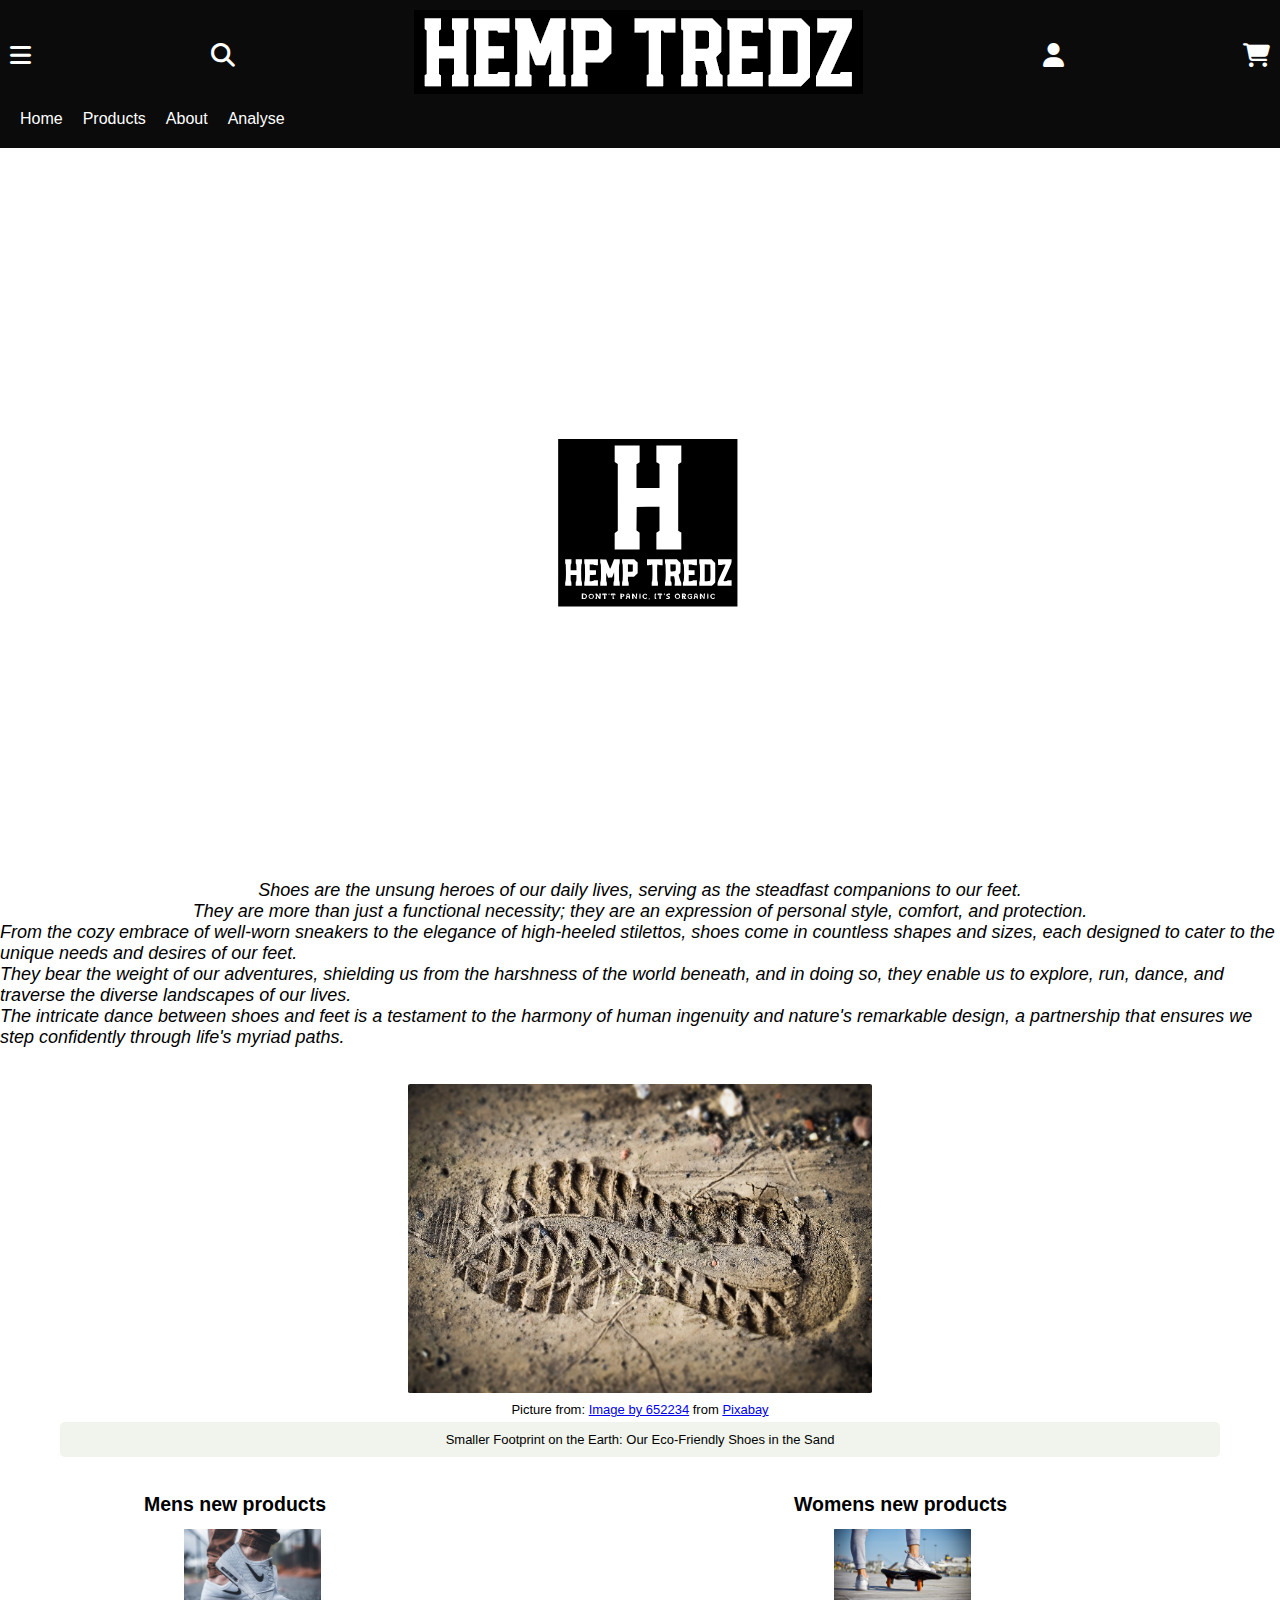
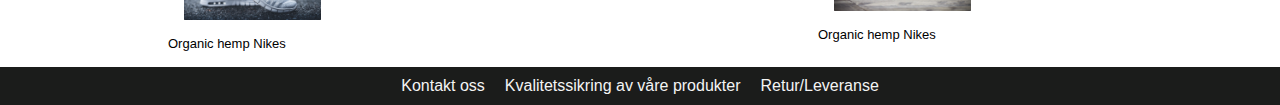
<file: index.html>
<!DOCTYPE html>
<html lang="en">
<head>
    <meta charset="UTF-8">
    <meta name="viewport" content="width=device-width, initial-scale=1.0">
    <link rel="stylesheet" href="css/style.css">
    <link rel="stylesheet" href="css/font/css/fontawesome.css">
    <link rel="stylesheet" href="css/font/css/brands.css">
    <link rel="stylesheet" href="css/font/css/solid.css">
    <title>Start</title>
</head>
<body>
    <header>
        <div class="header-content">
            <i class="fas fa-bars"></i>
            <i class="fas fa-search"></i>
            <a href="index.html"><img src="img/Hemp-tredz-logo.png" alt="Logo for Hemp Tredz"></a>
            <i class="fas fa-user"></i>
            <i class="fas fa-shopping-cart"></i>
        </div>
        <nav>
            <ul class="navbar">
                <li><a href="index.html">Home</a></li>
                <li><a href="produkt.html">Products</a></li>
                <li><a href="https://www.youtube.com/watch?v=dQw4w9WgXcQ">About</a></li>
                <li><a href="analyse.html">Analyse</a></li>
            </ul>
        </nav>
    </header>

    <!-- <iframe width="560" height="315" src="https://www.youtube.com/embed/lky2P_aw6nc?autoplay=1" frameborder="0" allowfullscreen></iframe> -->

    <section class="intro">
        <figure class="logo">
            <img src="img/hemp-tredz.svg" alt="hemp pic">
        </figure>
    </section>
    <article class="shoe-text">
        <p>Shoes are the unsung heroes of our daily lives, serving as the steadfast companions to our feet.</p>
        <p>They are more than just a functional necessity; they are an expression of personal style, comfort, and protection.</p>
        <p>From the cozy embrace of well-worn sneakers to the elegance of high-heeled stilettos, shoes come in countless shapes and sizes, each designed to cater to the unique needs and desires of our feet.</p>
        <p>They bear the weight of our adventures, shielding us from the harshness of the world beneath, and in doing so, they enable us to explore, run, dance, and traverse the diverse landscapes of our lives.</p>
        <p>The intricate dance between shoes and feet is a testament to the harmony of human ingenuity and nature's remarkable design, a partnership that ensures we step confidently through life's myriad paths.</p>
    </article>
    <section class="intro">
        <figure>
            <img src="img/footprint-3482282_1280.jpg" alt="hemp pic">
            <p>Picture from: <a href="https://pixabay.com/users/652234-652234/?utm_source=link-attribution&utm_medium=referral&utm_campaign=image&utm_content=3482282">Image by 652234</a> from <a href="https://pixabay.com/">Pixabay</a></p>
            <figcaption>Smaller Footprint on the Earth: Our Eco-Friendly Shoes in the Sand</figcaption>
        </figure>
    </section>
    <main>
        <section class="product-section">
            <article>
                <h2>Mens new products</h2>
                <figure>
                    <img src="img/feet-1840619_1280.jpg" alt="mens nike shoe">
                </figure>
                <p>Organic hemp Nikes</p>
            </article>
            <article>
                <h2>Womens new products</h2>
                <figure>
                    <img src="img/skateboard-5221914_1280.jpg" alt="Womens nike shoe">
                </figure>
                <p>Organic hemp Nikes</p>
            </article>
        </section>
    </main>
    <footer>
        <ul class="footer-links">
            <li>Kontakt oss</li>
            <li>Kvalitetssikring av våre produkter</li>
            <li>Retur/Leveranse</li>
        </ul>
    </footer>
</body>
</html>
</file>
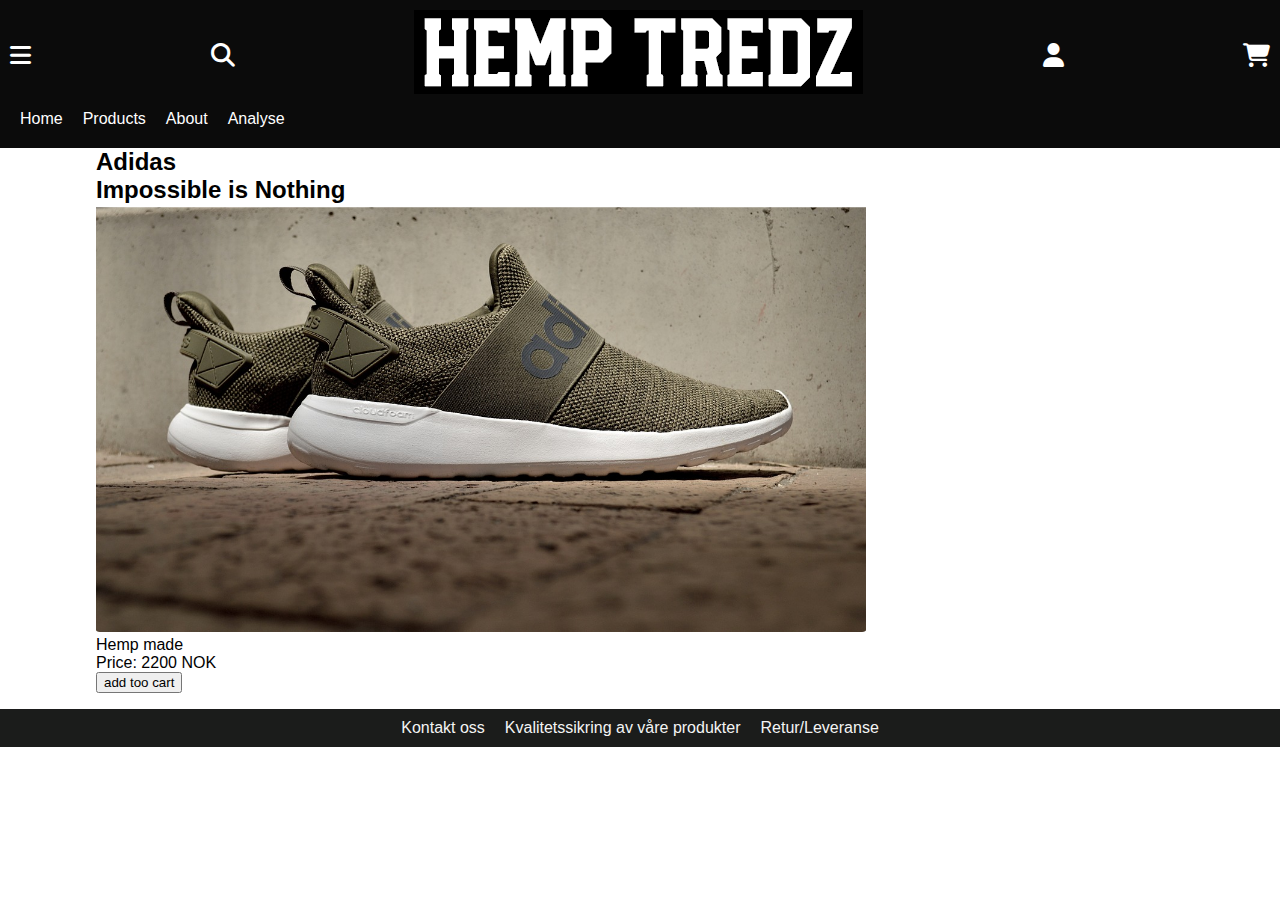
<file: adidas.html>
<!DOCTYPE html>
<html lang="en">
<head>
    <meta charset="UTF-8">
    <meta name="viewport" content="width=device-width, initial-scale=1.0">
    <link rel="stylesheet" href="css/style.css" type="text/css">
    <link href="css/font/css/fontawesome.css" rel="stylesheet">
    <link href="css/font/css/brands.css" rel="stylesheet">
    <link href="css/font/css/solid.css" rel="stylesheet">
    <title>adidas</title>
</head>
<body>
    <header>
        <div class="header-content">
            <i class="fas fa-bars"></i>
            <i class="fas fa-search"></i>
            <a href="index.html"> <img src="img/Hemp-tredz-logo.png" alt="Logo for Hemp Tredz"></a>
            <i class="fas fa-user"></i>
            <i class="fas fa-shopping-cart"></i>
        </div>
        <nav>
            <ul class="navbar">
                <li><a href="index.html">Home</a></li>
                <li><a href="produkt.html">Products</a></li>
                <li><a href="https://www.youtube.com/watch?v=dQw4w9WgXcQ">About</a></li>
                <li><a href="analyse.html">Analyse</a></li>
            </ul>
        </nav>
    </header>
    <main itemscope itemtype="https://schema.org/Product">
        <div class="indexing-prods">
            <article>
                <h2 itemprop="name">Adidas</h2>
                <h2>Impossible is Nothing</h2>
                <img src="img/meny/shoes-3850175_1280.jpg" alt="Adidas-shoe" itemprop="image">
                <p>Hemp made</p>
                <div itemprop="offers" itemscope itemtype="https://schema.org/Offer">
                    <meta itemprop="priceCurrency" content="NOK">
                    <span itemprop="Price">Price: 2200 NOK</span>
                </div>
                
                <button>add too cart</button>
            </article>

        </div>
    </main>

    <footer>
        <ul class="footer-links">
            <li>Kontakt oss</li>
            <li>Kvalitetssikring av våre produkter</li>
            <li>Retur/Leveranse</li>
        </ul>
    </footer>
</body>
</html>
</file>
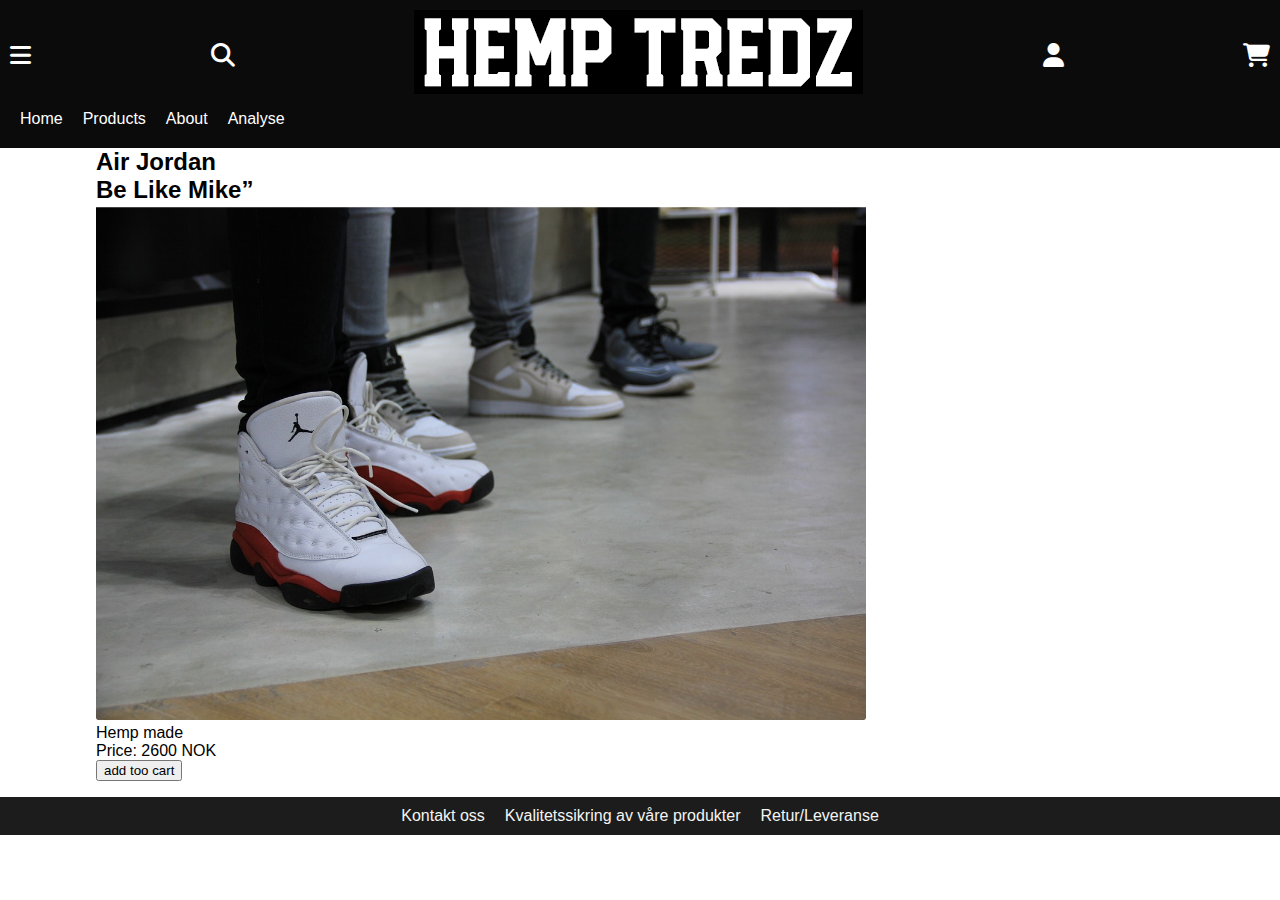
<file: air-jordan.html>
<!DOCTYPE html>
<html lang="en">
<head>
    <meta charset="UTF-8">
    <meta name="viewport" content="width=device-width, initial-scale=1.0">
    <link rel="stylesheet" href="css/style.css" type="text/css">
    <link href="css/font/css/fontawesome.css" rel="stylesheet">
    <link href="css/font/css/brands.css" rel="stylesheet">
    <link href="css/font/css/solid.css" rel="stylesheet">
    <title>air-jordan</title>
</head>
<body>
    <header>
        <div class="header-content">
            <i class="fas fa-bars"></i>
            <i class="fas fa-search"></i>
            <a href="index.html"> <img src="img/Hemp-tredz-logo.png" alt="Logo for Hemp Tredz"></a>
            <i class="fas fa-user"></i>
            <i class="fas fa-shopping-cart"></i>
        </div>
        <nav>
            <ul class="navbar">
                <li><a href="index.html">Home</a></li>
                <li><a href="produkt.html">Products</a></li>
                <li><a href="https://www.youtube.com/watch?v=dQw4w9WgXcQ">About</a></li>
                <li><a href="analyse.html">Analyse</a></li>
            </ul>
        </nav>
    </header>
    <main itemscope itemtype="https://schema.org/Product">
        <div class="indexing-prods">
            <article>
                <h2 itemprop="name">Air Jordan</h2>
                <h2>Be Like Mike”</h2>
                <img src="img/meny/basketball-3505340_1280.jpg" alt="Air-Jordan-shoe" itemprop="image">
                <p>Hemp made</p>
                <div itemprop="offers" itemscope itemtype="https://schema.org/Offer">
                    <meta itemprop="priceCurrency" content="NOK">
                    <span itemprop="Price">Price: 2600 NOK</span>
                </div>
                <button>add too cart</button>
            </article>

        </div>
    </main>

    <footer>
        <ul class="footer-links">
            <li>Kontakt oss</li>
            <li>Kvalitetssikring av våre produkter</li>
            <li>Retur/Leveranse</li>
        </ul>
    </footer>
</body>
</html>
</file>
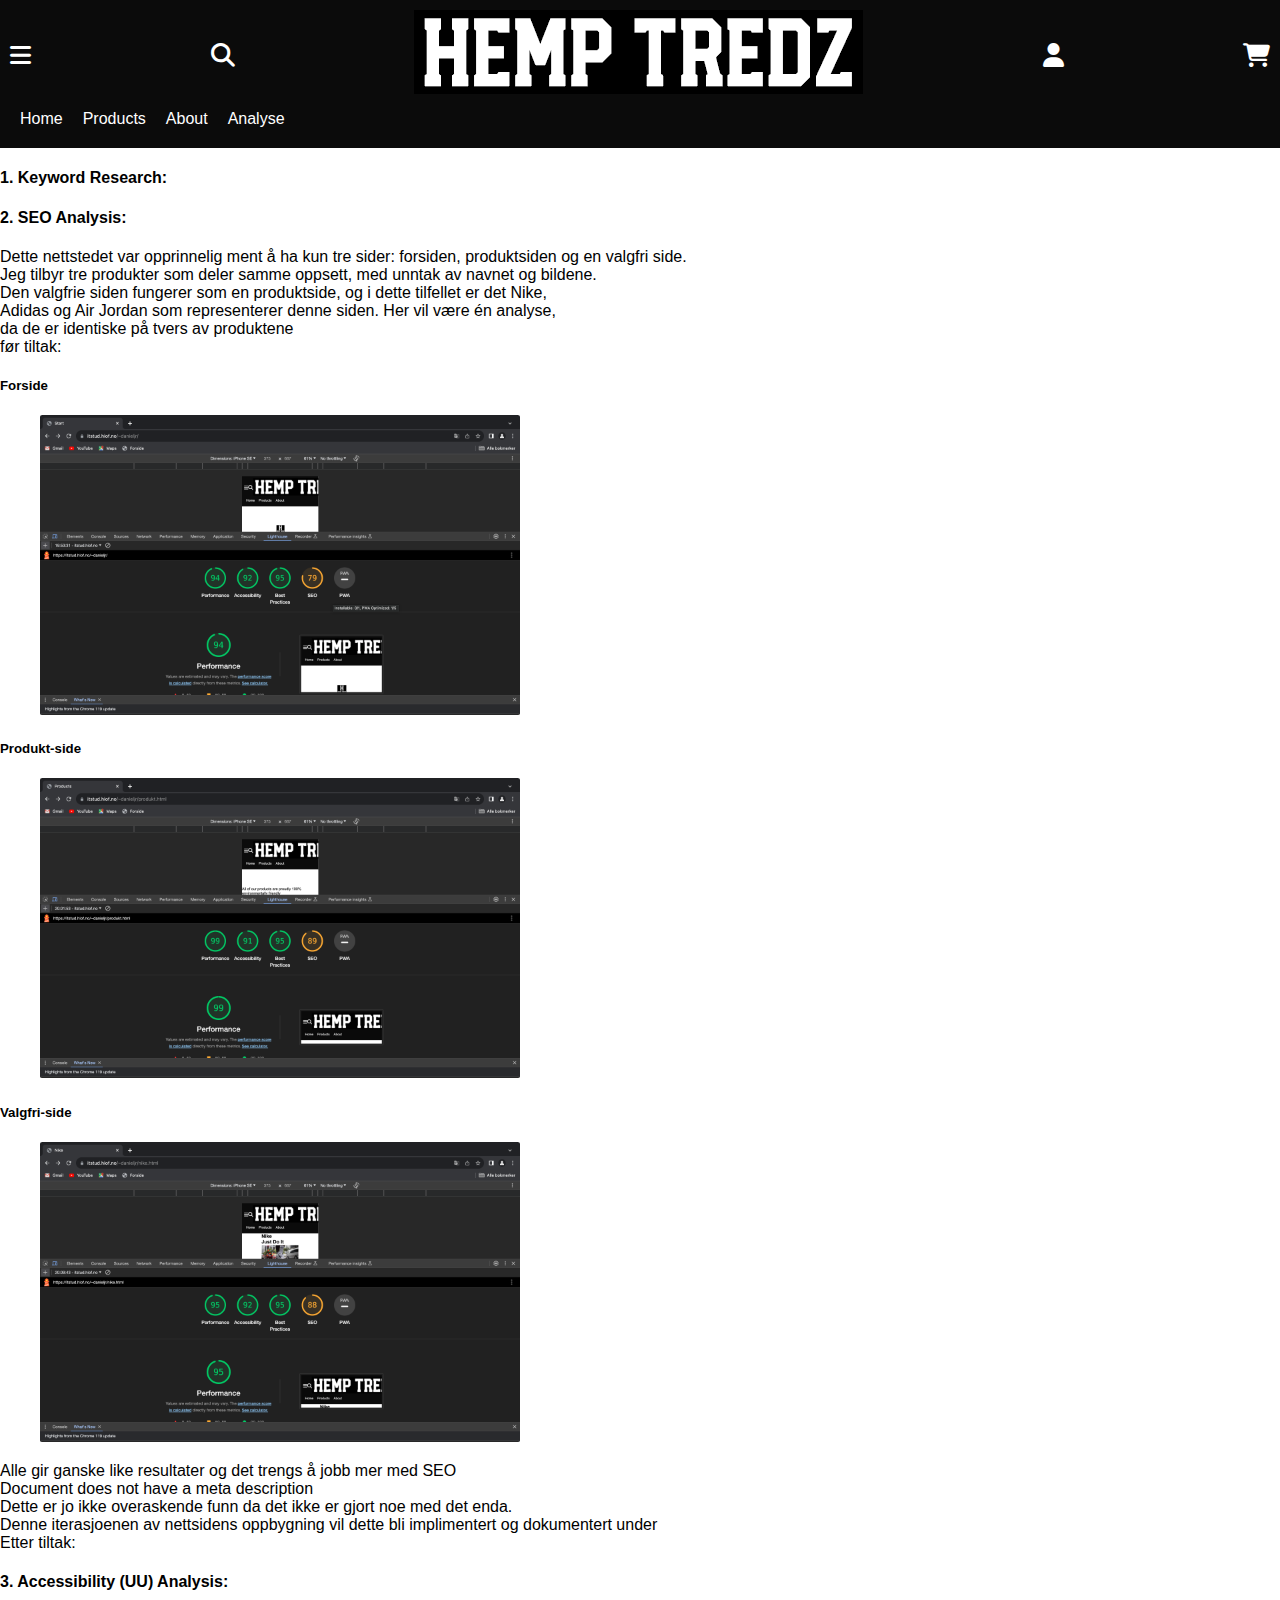
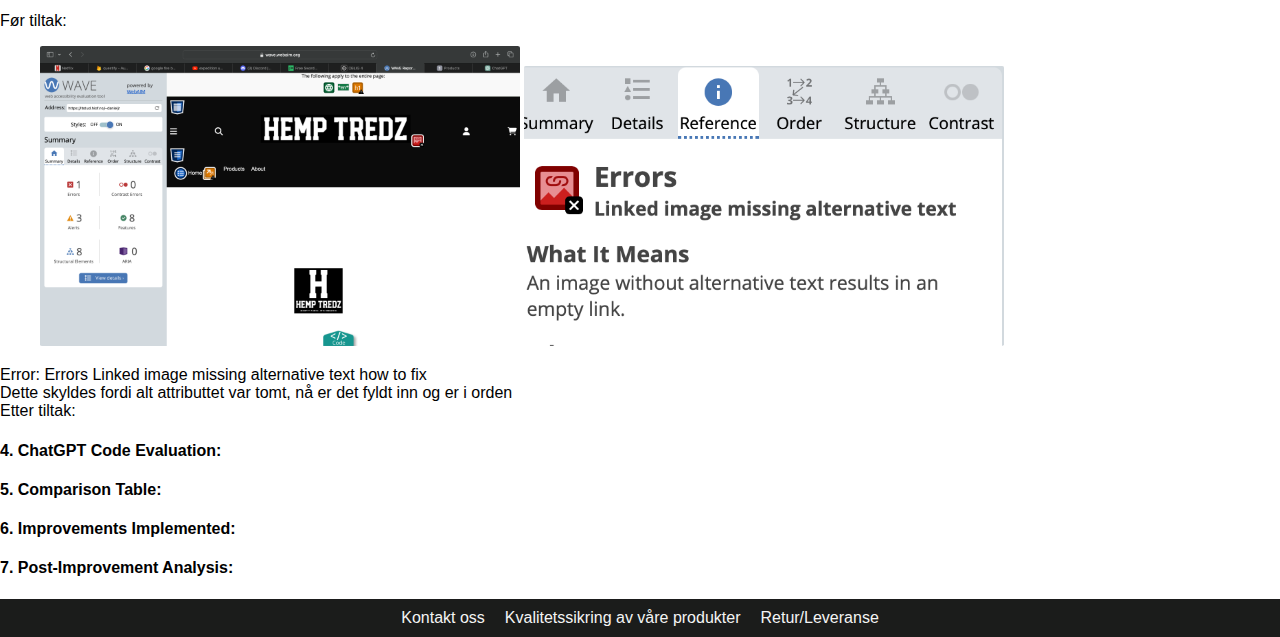
<file: analyse.html>
<!DOCTYPE html>
<html lang="en">
<head>
    <meta charset="UTF-8">
    <meta name="viewport" content="width=device-width, initial-scale=1.0">
    <link rel="stylesheet" href="css/style.css" type="text/css">
    <link href="css/font/css/fontawesome.css" rel="stylesheet">
    <link href="css/font/css/brands.css" rel="stylesheet">
    <link href="css/font/css/solid.css" rel="stylesheet">
    <title>Products</title>
    <!---Prøver å legge på ikon i søkefelt i browsern-->
    <link rel="icon" href="img/Hemp-tredz-logo.png">
</head>
<body>
    <header>
        <div class="header-content">
            <i class="fas fa-bars"></i>
            <i class="fas fa-search"></i>
            <a href="index.html"> <img src="img/Hemp-tredz-logo.png" alt="Logo for Hemp Tredz"></a>
            <i class="fas fa-user"></i>
            <i class="fas fa-shopping-cart"></i>
        </div>
        <nav>
            <ul class="navbar">
                <li><a href="index.html">Home</a></li>
                <li><a href="produkt.html">Products</a></li>
                <li><a href="https://www.youtube.com/watch?v=dQw4w9WgXcQ">About</a></li>
                <li><a href="analyse.html">Analyse</a></li>
            </ul>
        </nav>
    </header>
    <main class="all">
       
        <!-- 1. Keyword Research -->
        <section>
            <h4>1. Keyword Research:</h4>
            <!-- Document your keyword research here -->
        </section>

        <!-- 2. SEO Analysis -->
        <section>
            <h4>2. SEO Analysis:</h4>
            <!-- Document your Lighthouse results and improvements here -->
            <p>Dette nettstedet var opprinnelig ment å ha kun tre sider: forsiden, produktsiden og en valgfri side.</p> 
            <p>Jeg tilbyr tre produkter som deler samme oppsett, med unntak av navnet og bildene.</p>
            <p>Den valgfrie siden fungerer som en produktside, og i dette tilfellet er det Nike,</p> 
            <p>Adidas og Air Jordan som representerer denne siden. Her vil være én analyse,</p>
            <p>da de er identiske på tvers av produktene</p>
            <div class="SEO">
                <article>
                    <p> </p>
                <p>før tiltak:</p>
                    <h5>Forside</h5>
                    <Figure>
                        <img src="img/picOblig4/lighthouse:forside.png" alt="SEO analyse bilde forside">
                    </Figure>
                </article>
                <article>
                    <h5>Produkt-side</h5>
                    <Figure>
                        <img src="img/picOblig4/lighthouse:produktside.png" alt="SEO analyse bilde produktside">
                    </Figure>
                </article>
                <article>
                    <h5>Valgfri-side</h5>
                    <Figure>
                        <img src="img/picOblig4/lighthouseValgfriside" alt="SEO analyse bilde valgfri-side">
                    </Figure>
                </article>

                <P>Alle gir ganske like resultater og det trengs å jobb mer med SEO</P>
                <p>Document does not have a meta description</p>
                <p>Dette er jo ikke overaskende funn da det ikke er gjort noe med det enda.</p>
                <p>Denne iterasjoenen av nettsidens oppbygning vil dette bli implimentert og dokumentert under</p>
                
                <P>Etter tiltak:</P>
            </div>
            
        </section>

        <!-- 3. Accessibility (UU) Analysis -->
        <section class="UU">
            <h4>3. Accessibility (UU) Analysis:</h4>
            <!-- Document your WebAIM results and improvements here -->
            <p>Før tiltak:</p>
            <figure>
                <img src="img/picOblig4/waveAnalyse.png" alt="Analyse resultet">
                <img src="img/picOblig4/Error.png" alt="Analyse resultet error meld">
            </figure>
      

            <p class="error">
                Error: Errors
                Linked image missing alternative text how to fix
            </p>
            <p>Dette skyldes fordi alt attributtet var tomt, nå er det fyldt inn og er i orden</p>
            <p>Etter tiltak:</p>
            
        </section>

        <!-- 4. ChatGPT Code Evaluation -->
        <section>
            <h4>4. ChatGPT Code Evaluation:</h4>
            <!-- Copy and paste the code snippet for evaluation -->
            <!-- Document ChatGPT recommendations here -->
        </section>

        <!-- 5. Comparison Table -->
        <section>
            <h4>5. Comparison Table:</h4>
            <!-- Create and populate the comparison table here -->
        </section>

        <!-- 6. Improvements Implemented -->
        <section>
            <h4>6. Improvements Implemented:</h4>
            <!-- Document SEO and Accessibility improvements here -->
        </section>

        <!-- 7. Post-Improvement Analysis -->
        <section>
            <h4>7. Post-Improvement Analysis:</h4>
            <!-- Document results after implementing improvements and comparisons -->
        </section>
    </main>

    <footer>
        <ul class="footer-links">
            <li>Kontakt oss</li>
            <li>Kvalitetssikring av våre produkter</li>
            <li>Retur/Leveranse</li>
        </ul>
    </footer>
</body>
</html>
</file>
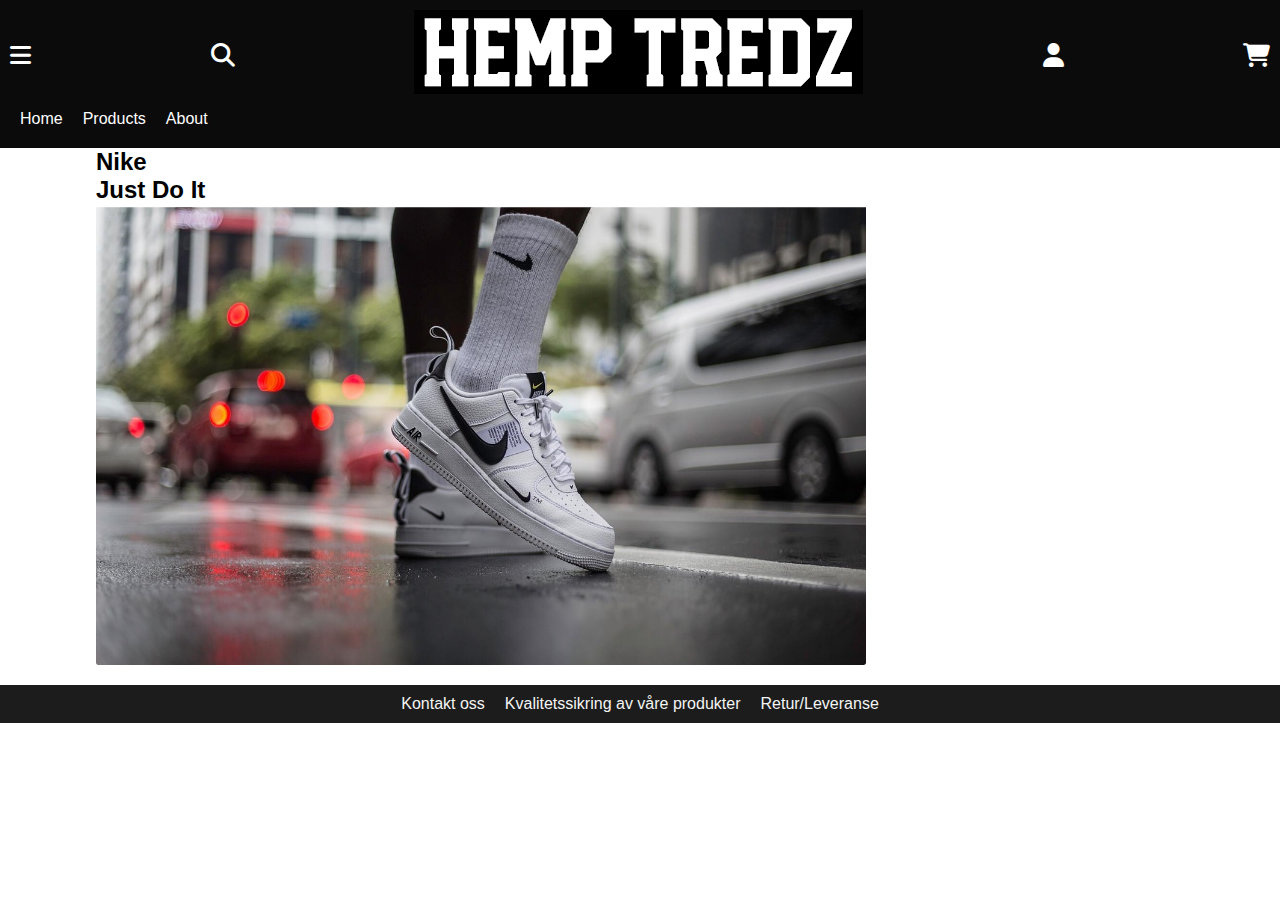
<file: etProdukt.html>
<!DOCTYPE html>
<html lang="en">
<head>
    <meta charset="UTF-8">
    <meta name="viewport" content="width=device-width, initial-scale=1.0">
    <link rel="stylesheet" href="css/style.css" type="text/css">
    <link href="css/font/css/fontawesome.css" rel="stylesheet">
    <link href="css/font/css/brands.css" rel="stylesheet">
    <link href="css/font/css/solid.css" rel="stylesheet">
    <title>Nike</title>
</head>
<body>
    <header>
        <div class="header-content">
            <i class="fas fa-bars"></i>
            <i class="fas fa-search"></i>
            <a href="index.html"> <img src="img/Hemp-tredz-logo.png" alt=""></a>
            <i class="fas fa-user"></i>
            <i class="fas fa-shopping-cart"></i>
        </div>
        <nav>
            <ul class="navbar">
                <li><a href="index.html">Home</a></li>
                <li><a href="produkt.html">Products</a></li>
                <li><a href="#">About</a></li>
            </ul>
        </nav>
    </header>
    <main>
        <div class="indexing-prods">
            <article>
                <h2>Nike</h2>
                <h2>Just Do It</h2>
                <img src="img/meny/nike-5126389_1280.jpg" alt="Nike-shoe">
                
            </article>

        </div>
    </main>

    <footer>
        <ul class="footer-links">
            <li>Kontakt oss</li>
            <li>Kvalitetssikring av våre produkter</li>
            <li>Retur/Leveranse</li>
        </ul>
    </footer>
</body>
</html>
</file>
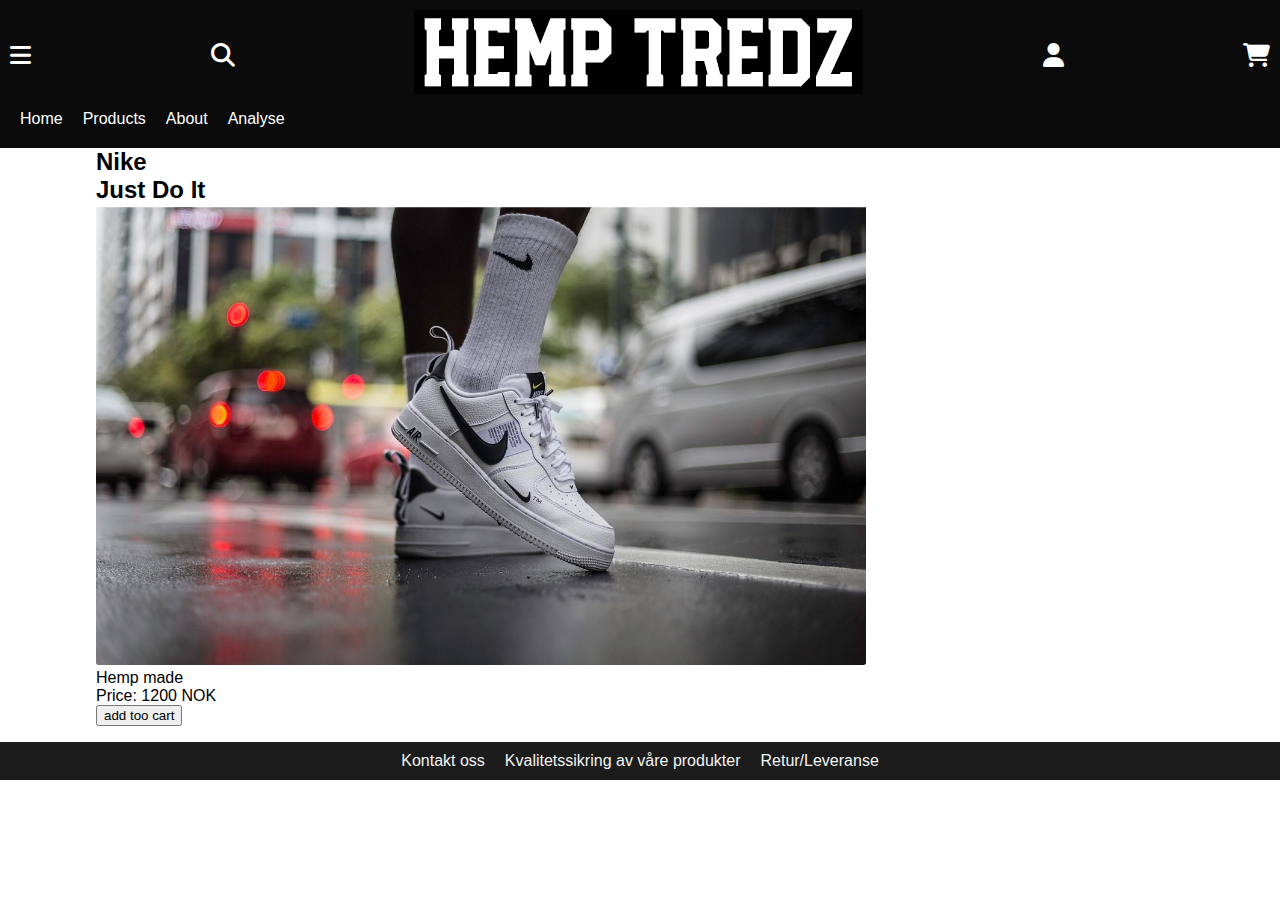
<file: nike.html>
<!DOCTYPE html>
<html lang="en">
<head>
    <meta charset="UTF-8">
    <meta name="viewport" content="width=device-width, initial-scale=1.0">
    <link rel="stylesheet" href="css/style.css" type="text/css">
    <link href="css/font/css/fontawesome.css" rel="stylesheet">
    <link href="css/font/css/brands.css" rel="stylesheet">
    <link href="css/font/css/solid.css" rel="stylesheet">
    <title>Nike</title>
</head>
<body>
    <header>
        <div class="header-content">
            <i class="fas fa-bars"></i>
            <i class="fas fa-search"></i>
            <a href="index.html"> <img src="img/Hemp-tredz-logo.png" alt="Logo for Hemp Tredz"></a>
            <i class="fas fa-user"></i>
            <i class="fas fa-shopping-cart"></i>
        </div>
        <nav>
            <ul class="navbar">
                <li><a href="index.html">Home</a></li>
                <li><a href="produkt.html">Products</a></li>
                <li><a href="https://www.youtube.com/watch?v=dQw4w9WgXcQ">About</a></li>
                <li><a href="analyse.html">Analyse</a></li>
            </ul>
        </nav>
    </header>
    <main itemscope itemtype="https://schema.org/Product">
        <div class="indexing-prods">
            <article>
                <h2 itemprop="name">Nike</h2>
                <h2>Just Do It</h2>
                <img src="img/meny/nike-5126389_1280.jpg" alt="Nike-shoe" itemprop="image">
                <p>Hemp made</p>
                <div itemprop="offers" itemscope itemtype="https://schema.org/Offer"> 
                    <meta itemprop="priceCurrency" content="NOK">
                    <span itemprop="Price">Price: 1200 NOK</span>
                </div>
                <button>add too cart</button>
            </article>

        </div>
    </main>

    <footer>
        <ul class="footer-links">
            <li>Kontakt oss</li>
            <li>Kvalitetssikring av våre produkter</li>
            <li>Retur/Leveranse</li>
        </ul>
    </footer>
</body>
</html>
</file>
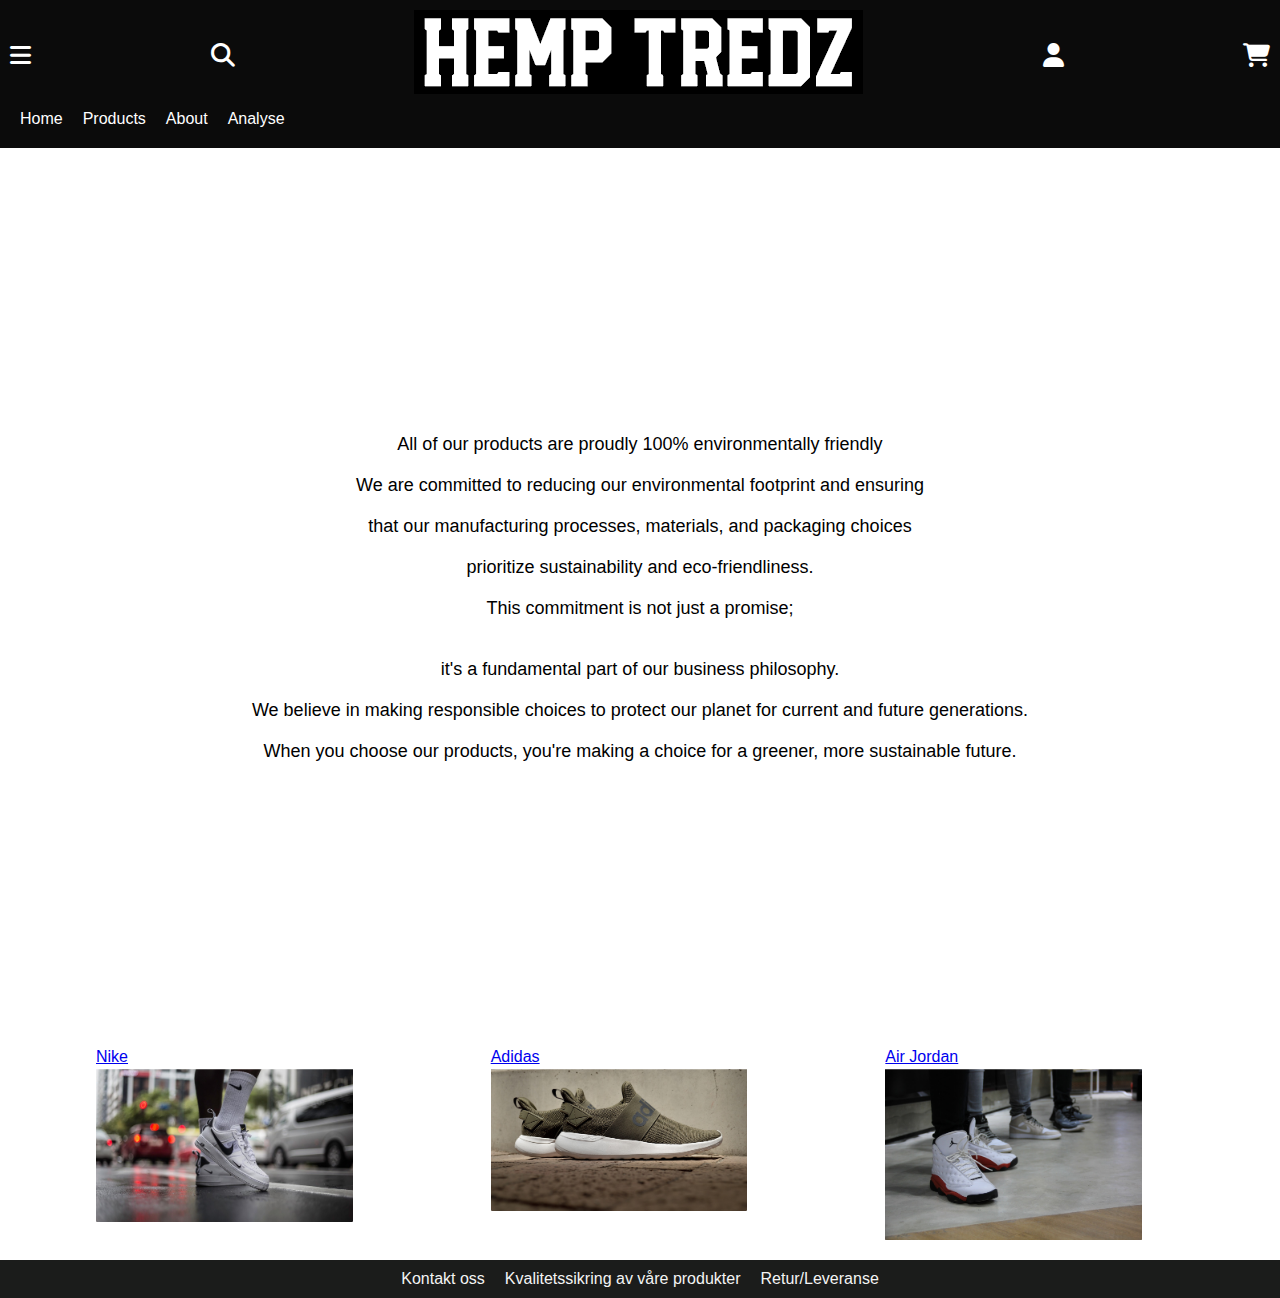
<file: produkt.html>
<!DOCTYPE html>
<html lang="en">
<head>
    <meta charset="UTF-8">
    <meta name="viewport" content="width=device-width, initial-scale=1.0">
    <link rel="stylesheet" href="css/style.css" type="text/css">
    <link href="css/font/css/fontawesome.css" rel="stylesheet">
    <link href="css/font/css/brands.css" rel="stylesheet">
    <link href="css/font/css/solid.css" rel="stylesheet">
    <title>Products</title>
    <!---Prøver å legge på ikon i søkefelt i browsern-->
    <link rel="icon" href="img/Hemp-tredz-logo.png">
</head>
<body>
    <header>
        <div class="header-content">
            <i class="fas fa-bars"></i>
            <i class="fas fa-search"></i>
            <a href="index.html"> <img src="img/Hemp-tredz-logo.png" alt="Logo for Hemp Tredz"></a>
            <i class="fas fa-user"></i>
            <i class="fas fa-shopping-cart"></i>
        </div>
        <nav>
            <ul class="navbar">
                <li><a href="index.html">Home</a></li>
                <li><a href="produkt.html">Products</a></li>
                <li><a href="https://www.youtube.com/watch?v=dQw4w9WgXcQ">About</a></li>
                <li><a href="analyse.html">Analyse</a></li>
            </ul>
        </nav>
    </header>
    <main>
        <section class="go-green-text">
            <p>All of our products are proudly 100% environmentally friendly</p>
            <p>We are committed to reducing our environmental footprint and ensuring</p>
            <p>that our manufacturing processes, materials, and packaging choices </p>
            <p>prioritize sustainability and eco-friendliness.</p>
            <p>This commitment is not just a promise;</p>
            <p> </p>
            <p>it's a fundamental part of our business philosophy.</p>
            <p>We believe in making responsible choices to protect our planet for current and future generations.</p>
            <p>When you choose our products, you're making a choice for a greener, more sustainable future.</p>
        </section>

        <div class="indexing-prods">
            <article>
                <a href="nike.html">
                    <p>Nike</p>
                    <img src="img/meny/nike-5126389_1280.jpg" alt="Nike-shoe">
                </a>
            </article>
            <article>
                <a href="adidas.html">
                    <p>Adidas</p>
                    <img src="img/meny/shoes-3850175_1280.jpg" alt="Adidas-shoe">
                </a>
            </article>
            <article>
                <a href="air-jordan.html">
                    <p>Air Jordan</p>
                    <img src="img/meny/basketball-3505340_1280.jpg" alt="Air-Jordan-shoe">
                </a>
            </article>
        </div>
    </main>

    <footer>
        <ul class="footer-links">
            <li>Kontakt oss</li>
            <li>Kvalitetssikring av våre produkter</li>
            <li>Retur/Leveranse</li>
        </ul>
    </footer>
</body>
</html>
</file>
<file: css/style.css>
/*------------------------------------------------ Home-page -----------------------------------------------------------------*/

/* Tilbakestill Stiler */
body, h1, h2, h3, p, ul, li {
    margin: 0;             /* Nullstill margin */
    padding: 0;            /* Nullstill padding */
    box-sizing: border-box; /* Sett boksen til grenseboksen for riktig oppførsel */
}

body {
    font-family: Arial, sans-serif; /* Angi skrifttypen for hele nettsiden */
}


/* Stiler for Hode */
header {
    background-color: #0b0b0b; /* Bakgrunnsfarge */
    color: white;               /* Tekstfarge */
    padding: 10px;              /* Padding (avstand) */

}

.header-content {
    display: flex;                   /* Bruk fleksibelt layout (Flexbox) */
    justify-content: space-between;   /* Plasser elementer med lik avstand mellom seg */
    align-items: center;              /* Sentrer vertikalt */
    font-size: x-large;               /* Tekststørrelse */
}

.fa-solid {
    font-size: 20px;  /* Størrelse på Font Awesome-ikoner */
    margin: 0 10px;   /* Margin rundt ikoner */
}


/* Stiler for Navigasjonsmeny (Navbar) */
nav ul.navbar {
    list-style-type: none; /* Fjern punkttegn for listen */
    display: flex;         /* Bruk fleksibelt layout (Flexbox) */
    padding: 10px;         /* Padding (avstand) */
}

nav ul.navbar li {
    margin-right: 20px; /* Høyremarg for hver listeelement */
}

nav ul.navbar a {
    text-decoration: none; /* Fjern understrek på lenkene */
    color: white;         /* Tekstfarge */
}

/* Stiler for Introduksjonsseksjonen */
.intro {
    padding: 20px;      /* Padding (avstand) */
    text-align: center; /* Sentrer tekst */
}

.intro h3 {
    font-weight: 100;    /* Tekstvekt */
    font-size: smaller;  /* Tekststørrelse */
}

.intro p{
    font-size: small;
    padding-top: 0.3rem;
    padding-bottom: 0.3rem;
}

.logo img{
    margin: 0;
    padding-bottom: 0;
}

/* Stiler for seksjon med informasjon om sko (Shoe Text) */
.shoe-text p {
    display: flex;                 /* Bruk fleksibelt layout (Flexbox) */
    align-items: center;           /* Sentrer vertikalt */
    justify-content: space-evenly; /* Plasser elementer med lik avstand mellom seg */
    font-size: large;             /* Tekstvekt */
    opacity: 100%;                 /* Gjennomsiktighet (50%) */
    font-style: italic;
}

/* Stiler for bildetekst (Figcaption) */
figcaption {
    background-color: #f0f4ec; /* Bakgrunnsfarge */
    padding: 10px;             /* Padding (avstand) */
    border-radius: 5px;        /* Runde hjørner */
    font-size: small;          /* Tekststørrelse */
}

figure img {
    max-width: 40%;     /* Maksimumsbredde for bilder */
    border-radius: 0.5%; /* Litt avrunding på hjørnene */
}

/* Stiler for tekst om sko (Text About Shoes) */
.text-about-shoes {
    display: flex;           /* Bruk fleksibelt layout (Flexbox) */
    align-self: center;      /* Sentrer vertikalt */
    font-weight: 500;        /* Tekstvekt */
    font-size: medium;       /* Tekststørrelse */
    text-align: justify;     /* Tekstjustering (tekst rettferdiggjort) */
    line-height: 1.5;       /* Linjeavstand (1.5 ganger standardavstand) */
}

/* Stiler for produktdelen med CSS Grid */
main .product-section {
    display: grid; /* Bruk rutenettlayout (Grid) */
    grid-template-columns: repeat(auto-fit, minmax(300px, 1fr)); /* Lag et rutenett med fleksible kolonner */
    gap: 20px; /* Legg til avstand mellom elementer */
    justify-content: center; /* Sentrer elementer horisontalt */
    
}


.product-section article {
    flex: 1;
    padding-left: 9rem;
    padding-right: 4rem;
}

section article figure img{
    width: 40%;
}

.product-section{
    font-size: small;
    font-weight: normal;
    padding-bottom: 1rem;
}

.product-section p{
    padding-left: 1.5rem;
}

/* Stiler for bunnen av siden (Footer) */
footer ul.footer-links {
    list-style-type: none; /* Fjern punkttegn for listen */
    display: flex;         /* Bruk fleksibelt layout (Flexbox) */
    justify-content: center; /* Sentrer elementer horisontalt */
    background-color: #1b1c1b; /* Bakgrunnsfarge */
    padding: 10px 0;       /* Padding (avstand) */
}

footer li {
    margin: 0 10px; /* Margin mellom elementer */
    color: #f4f4f4; /* Tekstfarge */
}

/* Medieforespørsel for responsivt design */
@media (max-width: 768px) {
    main .product-section {
        grid-template-columns: repeat(auto-fit, minmax(250px, 1fr)); /* Juster kolonner for mindre skjermer */
    }
}



/*------------------------------------------------ Produkt-side -----------------------------------------------------------------*/
.go-green-text {
    display: flex;
    flex-direction: column;
    align-items: center;
    justify-content: center;
    height: 100vh; 
    font-size: large;
  }
  
  .go-green-text p {
    margin: 10px 0;
  }
  

.indexing-prods{
    display: flex;
    flex-direction: row;
    justify-content: space-evenly;
    padding-left: 6rem;
    padding-bottom: 1rem;
}


.indexing-prods article img{
    padding-top: 0.2rem;
    max-width: 65%;
    border-radius: 0.5%;

.indexing-prods article p{
    padding-top: 3rem;
    padding-left: 2rem;
    font-size: large;
    font-weight: 500;
}

/*------------------------------------------------ Products-side -----------------------------------------------------------------*/
.indexing-prods{
    display: flex;
    flex-direction: row;
    justify-content: space-evenly;
    align-items: center; /* Sentrer elementene vertikalt */
    padding-left: 6rem;
    padding-bottom: 1rem;
}

.indexing-prods h2{
    flex: 1; /* Opptar venstre side med lik plass */
}

.indexing-prods img{
    max-width: 40%;
    border-radius: 0.5%;
}

.indexing-prods p{
    flex: 1; /* Opptar høyre side med lik plass */
    font-size: large;
    font-weight: 500;
    text-align: center; /* Sentrer teksten horisontalt */
    padding: 0 2rem; /* Legg til padding til teksten */
}

.UU figure{
    width: 50%;
    height: auto;
   
}

.SEO figure{
    width: 50%;
    height: auto;
}
</file>
<file: css/font/css/brands.css>
/*!
 * Font Awesome Free 6.4.2 by @fontawesome - https://fontawesome.com
 * License - https://fontawesome.com/license/free (Icons: CC BY 4.0, Fonts: SIL OFL 1.1, Code: MIT License)
 * Copyright 2023 Fonticons, Inc.
 */
:root, :host {
  --fa-style-family-brands: 'Font Awesome 6 Brands';
  --fa-font-brands: normal 400 1em/1 'Font Awesome 6 Brands'; }

@font-face {
  font-family: 'Font Awesome 6 Brands';
  font-style: normal;
  font-weight: 400;
  font-display: block;
  src: url("../webfonts/fa-brands-400.woff2") format("woff2"), url("../webfonts/fa-brands-400.ttf") format("truetype"); }

.fab,
.fa-brands {
  font-weight: 400; }

.fa-monero:before {
  content: "\f3d0"; }

.fa-hooli:before {
  content: "\f427"; }

.fa-yelp:before {
  content: "\f1e9"; }

.fa-cc-visa:before {
  content: "\f1f0"; }

.fa-lastfm:before {
  content: "\f202"; }

.fa-shopware:before {
  content: "\f5b5"; }

.fa-creative-commons-nc:before {
  content: "\f4e8"; }

.fa-aws:before {
  content: "\f375"; }

.fa-redhat:before {
  content: "\f7bc"; }

.fa-yoast:before {
  content: "\f2b1"; }

.fa-cloudflare:before {
  content: "\e07d"; }

.fa-ups:before {
  content: "\f7e0"; }

.fa-wpexplorer:before {
  content: "\f2de"; }

.fa-dyalog:before {
  content: "\f399"; }

.fa-bity:before {
  content: "\f37a"; }

.fa-stackpath:before {
  content: "\f842"; }

.fa-buysellads:before {
  content: "\f20d"; }

.fa-first-order:before {
  content: "\f2b0"; }

.fa-modx:before {
  content: "\f285"; }

.fa-guilded:before {
  content: "\e07e"; }

.fa-vnv:before {
  content: "\f40b"; }

.fa-square-js:before {
  content: "\f3b9"; }

.fa-js-square:before {
  content: "\f3b9"; }

.fa-microsoft:before {
  content: "\f3ca"; }

.fa-qq:before {
  content: "\f1d6"; }

.fa-orcid:before {
  content: "\f8d2"; }

.fa-java:before {
  content: "\f4e4"; }

.fa-invision:before {
  content: "\f7b0"; }

.fa-creative-commons-pd-alt:before {
  content: "\f4ed"; }

.fa-centercode:before {
  content: "\f380"; }

.fa-glide-g:before {
  content: "\f2a6"; }

.fa-drupal:before {
  content: "\f1a9"; }

.fa-hire-a-helper:before {
  content: "\f3b0"; }

.fa-creative-commons-by:before {
  content: "\f4e7"; }

.fa-unity:before {
  content: "\e049"; }

.fa-whmcs:before {
  content: "\f40d"; }

.fa-rocketchat:before {
  content: "\f3e8"; }

.fa-vk:before {
  content: "\f189"; }

.fa-untappd:before {
  content: "\f405"; }

.fa-mailchimp:before {
  content: "\f59e"; }

.fa-css3-alt:before {
  content: "\f38b"; }

.fa-square-reddit:before {
  content: "\f1a2"; }

.fa-reddit-square:before {
  content: "\f1a2"; }

.fa-vimeo-v:before {
  content: "\f27d"; }

.fa-contao:before {
  content: "\f26d"; }

.fa-square-font-awesome:before {
  content: "\e5ad"; }

.fa-deskpro:before {
  content: "\f38f"; }

.fa-sistrix:before {
  content: "\f3ee"; }

.fa-square-instagram:before {
  content: "\e055"; }

.fa-instagram-square:before {
  content: "\e055"; }

.fa-battle-net:before {
  content: "\f835"; }

.fa-the-red-yeti:before {
  content: "\f69d"; }

.fa-square-hacker-news:before {
  content: "\f3af"; }

.fa-hacker-news-square:before {
  content: "\f3af"; }

.fa-edge:before {
  content: "\f282"; }

.fa-threads:before {
  content: "\e618"; }

.fa-napster:before {
  content: "\f3d2"; }

.fa-square-snapchat:before {
  content: "\f2ad"; }

.fa-snapchat-square:before {
  content: "\f2ad"; }

.fa-google-plus-g:before {
  content: "\f0d5"; }

.fa-artstation:before {
  content: "\f77a"; }

.fa-markdown:before {
  content: "\f60f"; }

.fa-sourcetree:before {
  content: "\f7d3"; }

.fa-google-plus:before {
  content: "\f2b3"; }

.fa-diaspora:before {
  content: "\f791"; }

.fa-foursquare:before {
  content: "\f180"; }

.fa-stack-overflow:before {
  content: "\f16c"; }

.fa-github-alt:before {
  content: "\f113"; }

.fa-phoenix-squadron:before {
  content: "\f511"; }

.fa-pagelines:before {
  content: "\f18c"; }

.fa-algolia:before {
  content: "\f36c"; }

.fa-red-river:before {
  content: "\f3e3"; }

.fa-creative-commons-sa:before {
  content: "\f4ef"; }

.fa-safari:before {
  content: "\f267"; }

.fa-google:before {
  content: "\f1a0"; }

.fa-square-font-awesome-stroke:before {
  content: "\f35c"; }

.fa-font-awesome-alt:before {
  content: "\f35c"; }

.fa-atlassian:before {
  content: "\f77b"; }

.fa-linkedin-in:before {
  content: "\f0e1"; }

.fa-digital-ocean:before {
  content: "\f391"; }

.fa-nimblr:before {
  content: "\f5a8"; }

.fa-chromecast:before {
  content: "\f838"; }

.fa-evernote:before {
  content: "\f839"; }

.fa-hacker-news:before {
  content: "\f1d4"; }

.fa-creative-commons-sampling:before {
  content: "\f4f0"; }

.fa-adversal:before {
  content: "\f36a"; }

.fa-creative-commons:before {
  content: "\f25e"; }

.fa-watchman-monitoring:before {
  content: "\e087"; }

.fa-fonticons:before {
  content: "\f280"; }

.fa-weixin:before {
  content: "\f1d7"; }

.fa-shirtsinbulk:before {
  content: "\f214"; }

.fa-codepen:before {
  content: "\f1cb"; }

.fa-git-alt:before {
  content: "\f841"; }

.fa-lyft:before {
  content: "\f3c3"; }

.fa-rev:before {
  content: "\f5b2"; }

.fa-windows:before {
  content: "\f17a"; }

.fa-wizards-of-the-coast:before {
  content: "\f730"; }

.fa-square-viadeo:before {
  content: "\f2aa"; }

.fa-viadeo-square:before {
  content: "\f2aa"; }

.fa-meetup:before {
  content: "\f2e0"; }

.fa-centos:before {
  content: "\f789"; }

.fa-adn:before {
  content: "\f170"; }

.fa-cloudsmith:before {
  content: "\f384"; }

.fa-pied-piper-alt:before {
  content: "\f1a8"; }

.fa-square-dribbble:before {
  content: "\f397"; }

.fa-dribbble-square:before {
  content: "\f397"; }

.fa-codiepie:before {
  content: "\f284"; }

.fa-node:before {
  content: "\f419"; }

.fa-mix:before {
  content: "\f3cb"; }

.fa-steam:before {
  content: "\f1b6"; }

.fa-cc-apple-pay:before {
  content: "\f416"; }

.fa-scribd:before {
  content: "\f28a"; }

.fa-debian:before {
  content: "\e60b"; }

.fa-openid:before {
  content: "\f19b"; }

.fa-instalod:before {
  content: "\e081"; }

.fa-expeditedssl:before {
  content: "\f23e"; }

.fa-sellcast:before {
  content: "\f2da"; }

.fa-square-twitter:before {
  content: "\f081"; }

.fa-twitter-square:before {
  content: "\f081"; }

.fa-r-project:before {
  content: "\f4f7"; }

.fa-delicious:before {
  content: "\f1a5"; }

.fa-freebsd:before {
  content: "\f3a4"; }

.fa-vuejs:before {
  content: "\f41f"; }

.fa-accusoft:before {
  content: "\f369"; }

.fa-ioxhost:before {
  content: "\f208"; }

.fa-fonticons-fi:before {
  content: "\f3a2"; }

.fa-app-store:before {
  content: "\f36f"; }

.fa-cc-mastercard:before {
  content: "\f1f1"; }

.fa-itunes-note:before {
  content: "\f3b5"; }

.fa-golang:before {
  content: "\e40f"; }

.fa-kickstarter:before {
  content: "\f3bb"; }

.fa-grav:before {
  content: "\f2d6"; }

.fa-weibo:before {
  content: "\f18a"; }

.fa-uncharted:before {
  content: "\e084"; }

.fa-firstdraft:before {
  content: "\f3a1"; }

.fa-square-youtube:before {
  content: "\f431"; }

.fa-youtube-square:before {
  content: "\f431"; }

.fa-wikipedia-w:before {
  content: "\f266"; }

.fa-wpressr:before {
  content: "\f3e4"; }

.fa-rendact:before {
  content: "\f3e4"; }

.fa-angellist:before {
  content: "\f209"; }

.fa-galactic-republic:before {
  content: "\f50c"; }

.fa-nfc-directional:before {
  content: "\e530"; }

.fa-skype:before {
  content: "\f17e"; }

.fa-joget:before {
  content: "\f3b7"; }

.fa-fedora:before {
  content: "\f798"; }

.fa-stripe-s:before {
  content: "\f42a"; }

.fa-meta:before {
  content: "\e49b"; }

.fa-laravel:before {
  content: "\f3bd"; }

.fa-hotjar:before {
  content: "\f3b1"; }

.fa-bluetooth-b:before {
  content: "\f294"; }

.fa-sticker-mule:before {
  content: "\f3f7"; }

.fa-creative-commons-zero:before {
  content: "\f4f3"; }

.fa-hips:before {
  content: "\f452"; }

.fa-behance:before {
  content: "\f1b4"; }

.fa-reddit:before {
  content: "\f1a1"; }

.fa-discord:before {
  content: "\f392"; }

.fa-chrome:before {
  content: "\f268"; }

.fa-app-store-ios:before {
  content: "\f370"; }

.fa-cc-discover:before {
  content: "\f1f2"; }

.fa-wpbeginner:before {
  content: "\f297"; }

.fa-confluence:before {
  content: "\f78d"; }

.fa-mdb:before {
  content: "\f8ca"; }

.fa-dochub:before {
  content: "\f394"; }

.fa-accessible-icon:before {
  content: "\f368"; }

.fa-ebay:before {
  content: "\f4f4"; }

.fa-amazon:before {
  content: "\f270"; }

.fa-unsplash:before {
  content: "\e07c"; }

.fa-yarn:before {
  content: "\f7e3"; }

.fa-square-steam:before {
  content: "\f1b7"; }

.fa-steam-square:before {
  content: "\f1b7"; }

.fa-500px:before {
  content: "\f26e"; }

.fa-square-vimeo:before {
  content: "\f194"; }

.fa-vimeo-square:before {
  content: "\f194"; }

.fa-asymmetrik:before {
  content: "\f372"; }

.fa-font-awesome:before {
  content: "\f2b4"; }

.fa-font-awesome-flag:before {
  content: "\f2b4"; }

.fa-font-awesome-logo-full:before {
  content: "\f2b4"; }

.fa-gratipay:before {
  content: "\f184"; }

.fa-apple:before {
  content: "\f179"; }

.fa-hive:before {
  content: "\e07f"; }

.fa-gitkraken:before {
  content: "\f3a6"; }

.fa-keybase:before {
  content: "\f4f5"; }

.fa-apple-pay:before {
  content: "\f415"; }

.fa-padlet:before {
  content: "\e4a0"; }

.fa-amazon-pay:before {
  content: "\f42c"; }

.fa-square-github:before {
  content: "\f092"; }

.fa-github-square:before {
  content: "\f092"; }

.fa-stumbleupon:before {
  content: "\f1a4"; }

.fa-fedex:before {
  content: "\f797"; }

.fa-phoenix-framework:before {
  content: "\f3dc"; }

.fa-shopify:before {
  content: "\e057"; }

.fa-neos:before {
  content: "\f612"; }

.fa-square-threads:before {
  content: "\e619"; }

.fa-hackerrank:before {
  content: "\f5f7"; }

.fa-researchgate:before {
  content: "\f4f8"; }

.fa-swift:before {
  content: "\f8e1"; }

.fa-angular:before {
  content: "\f420"; }

.fa-speakap:before {
  content: "\f3f3"; }

.fa-angrycreative:before {
  content: "\f36e"; }

.fa-y-combinator:before {
  content: "\f23b"; }

.fa-empire:before {
  content: "\f1d1"; }

.fa-envira:before {
  content: "\f299"; }

.fa-square-gitlab:before {
  content: "\e5ae"; }

.fa-gitlab-square:before {
  content: "\e5ae"; }

.fa-studiovinari:before {
  content: "\f3f8"; }

.fa-pied-piper:before {
  content: "\f2ae"; }

.fa-wordpress:before {
  content: "\f19a"; }

.fa-product-hunt:before {
  content: "\f288"; }

.fa-firefox:before {
  content: "\f269"; }

.fa-linode:before {
  content: "\f2b8"; }

.fa-goodreads:before {
  content: "\f3a8"; }

.fa-square-odnoklassniki:before {
  content: "\f264"; }

.fa-odnoklassniki-square:before {
  content: "\f264"; }

.fa-jsfiddle:before {
  content: "\f1cc"; }

.fa-sith:before {
  content: "\f512"; }

.fa-themeisle:before {
  content: "\f2b2"; }

.fa-page4:before {
  content: "\f3d7"; }

.fa-hashnode:before {
  content: "\e499"; }

.fa-react:before {
  content: "\f41b"; }

.fa-cc-paypal:before {
  content: "\f1f4"; }

.fa-squarespace:before {
  content: "\f5be"; }

.fa-cc-stripe:before {
  content: "\f1f5"; }

.fa-creative-commons-share:before {
  content: "\f4f2"; }

.fa-bitcoin:before {
  content: "\f379"; }

.fa-keycdn:before {
  content: "\f3ba"; }

.fa-opera:before {
  content: "\f26a"; }

.fa-itch-io:before {
  content: "\f83a"; }

.fa-umbraco:before {
  content: "\f8e8"; }

.fa-galactic-senate:before {
  content: "\f50d"; }

.fa-ubuntu:before {
  content: "\f7df"; }

.fa-draft2digital:before {
  content: "\f396"; }

.fa-stripe:before {
  content: "\f429"; }

.fa-houzz:before {
  content: "\f27c"; }

.fa-gg:before {
  content: "\f260"; }

.fa-dhl:before {
  content: "\f790"; }

.fa-square-pinterest:before {
  content: "\f0d3"; }

.fa-pinterest-square:before {
  content: "\f0d3"; }

.fa-xing:before {
  content: "\f168"; }

.fa-blackberry:before {
  content: "\f37b"; }

.fa-creative-commons-pd:before {
  content: "\f4ec"; }

.fa-playstation:before {
  content: "\f3df"; }

.fa-quinscape:before {
  content: "\f459"; }

.fa-less:before {
  content: "\f41d"; }

.fa-blogger-b:before {
  content: "\f37d"; }

.fa-opencart:before {
  content: "\f23d"; }

.fa-vine:before {
  content: "\f1ca"; }

.fa-paypal:before {
  content: "\f1ed"; }

.fa-gitlab:before {
  content: "\f296"; }

.fa-typo3:before {
  content: "\f42b"; }

.fa-reddit-alien:before {
  content: "\f281"; }

.fa-yahoo:before {
  content: "\f19e"; }

.fa-dailymotion:before {
  content: "\e052"; }

.fa-affiliatetheme:before {
  content: "\f36b"; }

.fa-pied-piper-pp:before {
  content: "\f1a7"; }

.fa-bootstrap:before {
  content: "\f836"; }

.fa-odnoklassniki:before {
  content: "\f263"; }

.fa-nfc-symbol:before {
  content: "\e531"; }

.fa-ethereum:before {
  content: "\f42e"; }

.fa-speaker-deck:before {
  content: "\f83c"; }

.fa-creative-commons-nc-eu:before {
  content: "\f4e9"; }

.fa-patreon:before {
  content: "\f3d9"; }

.fa-avianex:before {
  content: "\f374"; }

.fa-ello:before {
  content: "\f5f1"; }

.fa-gofore:before {
  content: "\f3a7"; }

.fa-bimobject:before {
  content: "\f378"; }

.fa-facebook-f:before {
  content: "\f39e"; }

.fa-square-google-plus:before {
  content: "\f0d4"; }

.fa-google-plus-square:before {
  content: "\f0d4"; }

.fa-mandalorian:before {
  content: "\f50f"; }

.fa-first-order-alt:before {
  content: "\f50a"; }

.fa-osi:before {
  content: "\f41a"; }

.fa-google-wallet:before {
  content: "\f1ee"; }

.fa-d-and-d-beyond:before {
  content: "\f6ca"; }

.fa-periscope:before {
  content: "\f3da"; }

.fa-fulcrum:before {
  content: "\f50b"; }

.fa-cloudscale:before {
  content: "\f383"; }

.fa-forumbee:before {
  content: "\f211"; }

.fa-mizuni:before {
  content: "\f3cc"; }

.fa-schlix:before {
  content: "\f3ea"; }

.fa-square-xing:before {
  content: "\f169"; }

.fa-xing-square:before {
  content: "\f169"; }

.fa-bandcamp:before {
  content: "\f2d5"; }

.fa-wpforms:before {
  content: "\f298"; }

.fa-cloudversify:before {
  content: "\f385"; }

.fa-usps:before {
  content: "\f7e1"; }

.fa-megaport:before {
  content: "\f5a3"; }

.fa-magento:before {
  content: "\f3c4"; }

.fa-spotify:before {
  content: "\f1bc"; }

.fa-optin-monster:before {
  content: "\f23c"; }

.fa-fly:before {
  content: "\f417"; }

.fa-aviato:before {
  content: "\f421"; }

.fa-itunes:before {
  content: "\f3b4"; }

.fa-cuttlefish:before {
  content: "\f38c"; }

.fa-blogger:before {
  content: "\f37c"; }

.fa-flickr:before {
  content: "\f16e"; }

.fa-viber:before {
  content: "\f409"; }

.fa-soundcloud:before {
  content: "\f1be"; }

.fa-digg:before {
  content: "\f1a6"; }

.fa-tencent-weibo:before {
  content: "\f1d5"; }

.fa-symfony:before {
  content: "\f83d"; }

.fa-maxcdn:before {
  content: "\f136"; }

.fa-etsy:before {
  content: "\f2d7"; }

.fa-facebook-messenger:before {
  content: "\f39f"; }

.fa-audible:before {
  content: "\f373"; }

.fa-think-peaks:before {
  content: "\f731"; }

.fa-bilibili:before {
  content: "\e3d9"; }

.fa-erlang:before {
  content: "\f39d"; }

.fa-x-twitter:before {
  content: "\e61b"; }

.fa-cotton-bureau:before {
  content: "\f89e"; }

.fa-dashcube:before {
  content: "\f210"; }

.fa-42-group:before {
  content: "\e080"; }

.fa-innosoft:before {
  content: "\e080"; }

.fa-stack-exchange:before {
  content: "\f18d"; }

.fa-elementor:before {
  content: "\f430"; }

.fa-square-pied-piper:before {
  content: "\e01e"; }

.fa-pied-piper-square:before {
  content: "\e01e"; }

.fa-creative-commons-nd:before {
  content: "\f4eb"; }

.fa-palfed:before {
  content: "\f3d8"; }

.fa-superpowers:before {
  content: "\f2dd"; }

.fa-resolving:before {
  content: "\f3e7"; }

.fa-xbox:before {
  content: "\f412"; }

.fa-searchengin:before {
  content: "\f3eb"; }

.fa-tiktok:before {
  content: "\e07b"; }

.fa-square-facebook:before {
  content: "\f082"; }

.fa-facebook-square:before {
  content: "\f082"; }

.fa-renren:before {
  content: "\f18b"; }

.fa-linux:before {
  content: "\f17c"; }

.fa-glide:before {
  content: "\f2a5"; }

.fa-linkedin:before {
  content: "\f08c"; }

.fa-hubspot:before {
  content: "\f3b2"; }

.fa-deploydog:before {
  content: "\f38e"; }

.fa-twitch:before {
  content: "\f1e8"; }

.fa-ravelry:before {
  content: "\f2d9"; }

.fa-mixer:before {
  content: "\e056"; }

.fa-square-lastfm:before {
  content: "\f203"; }

.fa-lastfm-square:before {
  content: "\f203"; }

.fa-vimeo:before {
  content: "\f40a"; }

.fa-mendeley:before {
  content: "\f7b3"; }

.fa-uniregistry:before {
  content: "\f404"; }

.fa-figma:before {
  content: "\f799"; }

.fa-creative-commons-remix:before {
  content: "\f4ee"; }

.fa-cc-amazon-pay:before {
  content: "\f42d"; }

.fa-dropbox:before {
  content: "\f16b"; }

.fa-instagram:before {
  content: "\f16d"; }

.fa-cmplid:before {
  content: "\e360"; }

.fa-facebook:before {
  content: "\f09a"; }

.fa-gripfire:before {
  content: "\f3ac"; }

.fa-jedi-order:before {
  content: "\f50e"; }

.fa-uikit:before {
  content: "\f403"; }

.fa-fort-awesome-alt:before {
  content: "\f3a3"; }

.fa-phabricator:before {
  content: "\f3db"; }

.fa-ussunnah:before {
  content: "\f407"; }

.fa-earlybirds:before {
  content: "\f39a"; }

.fa-trade-federation:before {
  content: "\f513"; }

.fa-autoprefixer:before {
  content: "\f41c"; }

.fa-whatsapp:before {
  content: "\f232"; }

.fa-slideshare:before {
  content: "\f1e7"; }

.fa-google-play:before {
  content: "\f3ab"; }

.fa-viadeo:before {
  content: "\f2a9"; }

.fa-line:before {
  content: "\f3c0"; }

.fa-google-drive:before {
  content: "\f3aa"; }

.fa-servicestack:before {
  content: "\f3ec"; }

.fa-simplybuilt:before {
  content: "\f215"; }

.fa-bitbucket:before {
  content: "\f171"; }

.fa-imdb:before {
  content: "\f2d8"; }

.fa-deezer:before {
  content: "\e077"; }

.fa-raspberry-pi:before {
  content: "\f7bb"; }

.fa-jira:before {
  content: "\f7b1"; }

.fa-docker:before {
  content: "\f395"; }

.fa-screenpal:before {
  content: "\e570"; }

.fa-bluetooth:before {
  content: "\f293"; }

.fa-gitter:before {
  content: "\f426"; }

.fa-d-and-d:before {
  content: "\f38d"; }

.fa-microblog:before {
  content: "\e01a"; }

.fa-cc-diners-club:before {
  content: "\f24c"; }

.fa-gg-circle:before {
  content: "\f261"; }

.fa-pied-piper-hat:before {
  content: "\f4e5"; }

.fa-kickstarter-k:before {
  content: "\f3bc"; }

.fa-yandex:before {
  content: "\f413"; }

.fa-readme:before {
  content: "\f4d5"; }

.fa-html5:before {
  content: "\f13b"; }

.fa-sellsy:before {
  content: "\f213"; }

.fa-sass:before {
  content: "\f41e"; }

.fa-wirsindhandwerk:before {
  content: "\e2d0"; }

.fa-wsh:before {
  content: "\e2d0"; }

.fa-buromobelexperte:before {
  content: "\f37f"; }

.fa-salesforce:before {
  content: "\f83b"; }

.fa-octopus-deploy:before {
  content: "\e082"; }

.fa-medapps:before {
  content: "\f3c6"; }

.fa-ns8:before {
  content: "\f3d5"; }

.fa-pinterest-p:before {
  content: "\f231"; }

.fa-apper:before {
  content: "\f371"; }

.fa-fort-awesome:before {
  content: "\f286"; }

.fa-waze:before {
  content: "\f83f"; }

.fa-cc-jcb:before {
  content: "\f24b"; }

.fa-snapchat:before {
  content: "\f2ab"; }

.fa-snapchat-ghost:before {
  content: "\f2ab"; }

.fa-fantasy-flight-games:before {
  content: "\f6dc"; }

.fa-rust:before {
  content: "\e07a"; }

.fa-wix:before {
  content: "\f5cf"; }

.fa-square-behance:before {
  content: "\f1b5"; }

.fa-behance-square:before {
  content: "\f1b5"; }

.fa-supple:before {
  content: "\f3f9"; }

.fa-rebel:before {
  content: "\f1d0"; }

.fa-css3:before {
  content: "\f13c"; }

.fa-staylinked:before {
  content: "\f3f5"; }

.fa-kaggle:before {
  content: "\f5fa"; }

.fa-space-awesome:before {
  content: "\e5ac"; }

.fa-deviantart:before {
  content: "\f1bd"; }

.fa-cpanel:before {
  content: "\f388"; }

.fa-goodreads-g:before {
  content: "\f3a9"; }

.fa-square-git:before {
  content: "\f1d2"; }

.fa-git-square:before {
  content: "\f1d2"; }

.fa-square-tumblr:before {
  content: "\f174"; }

.fa-tumblr-square:before {
  content: "\f174"; }

.fa-trello:before {
  content: "\f181"; }

.fa-creative-commons-nc-jp:before {
  content: "\f4ea"; }

.fa-get-pocket:before {
  content: "\f265"; }

.fa-perbyte:before {
  content: "\e083"; }

.fa-grunt:before {
  content: "\f3ad"; }

.fa-weebly:before {
  content: "\f5cc"; }

.fa-connectdevelop:before {
  content: "\f20e"; }

.fa-leanpub:before {
  content: "\f212"; }

.fa-black-tie:before {
  content: "\f27e"; }

.fa-themeco:before {
  content: "\f5c6"; }

.fa-python:before {
  content: "\f3e2"; }

.fa-android:before {
  content: "\f17b"; }

.fa-bots:before {
  content: "\e340"; }

.fa-free-code-camp:before {
  content: "\f2c5"; }

.fa-hornbill:before {
  content: "\f592"; }

.fa-js:before {
  content: "\f3b8"; }

.fa-ideal:before {
  content: "\e013"; }

.fa-git:before {
  content: "\f1d3"; }

.fa-dev:before {
  content: "\f6cc"; }

.fa-sketch:before {
  content: "\f7c6"; }

.fa-yandex-international:before {
  content: "\f414"; }

.fa-cc-amex:before {
  content: "\f1f3"; }

.fa-uber:before {
  content: "\f402"; }

.fa-github:before {
  content: "\f09b"; }

.fa-php:before {
  content: "\f457"; }

.fa-alipay:before {
  content: "\f642"; }

.fa-youtube:before {
  content: "\f167"; }

.fa-skyatlas:before {
  content: "\f216"; }

.fa-firefox-browser:before {
  content: "\e007"; }

.fa-replyd:before {
  content: "\f3e6"; }

.fa-suse:before {
  content: "\f7d6"; }

.fa-jenkins:before {
  content: "\f3b6"; }

.fa-twitter:before {
  content: "\f099"; }

.fa-rockrms:before {
  content: "\f3e9"; }

.fa-pinterest:before {
  content: "\f0d2"; }

.fa-buffer:before {
  content: "\f837"; }

.fa-npm:before {
  content: "\f3d4"; }

.fa-yammer:before {
  content: "\f840"; }

.fa-btc:before {
  content: "\f15a"; }

.fa-dribbble:before {
  content: "\f17d"; }

.fa-stumbleupon-circle:before {
  content: "\f1a3"; }

.fa-internet-explorer:before {
  content: "\f26b"; }

.fa-stubber:before {
  content: "\e5c7"; }

.fa-telegram:before {
  content: "\f2c6"; }

.fa-telegram-plane:before {
  content: "\f2c6"; }

.fa-old-republic:before {
  content: "\f510"; }

.fa-odysee:before {
  content: "\e5c6"; }

.fa-square-whatsapp:before {
  content: "\f40c"; }

.fa-whatsapp-square:before {
  content: "\f40c"; }

.fa-node-js:before {
  content: "\f3d3"; }

.fa-edge-legacy:before {
  content: "\e078"; }

.fa-slack:before {
  content: "\f198"; }

.fa-slack-hash:before {
  content: "\f198"; }

.fa-medrt:before {
  content: "\f3c8"; }

.fa-usb:before {
  content: "\f287"; }

.fa-tumblr:before {
  content: "\f173"; }

.fa-vaadin:before {
  content: "\f408"; }

.fa-quora:before {
  content: "\f2c4"; }

.fa-square-x-twitter:before {
  content: "\e61a"; }

.fa-reacteurope:before {
  content: "\f75d"; }

.fa-medium:before {
  content: "\f23a"; }

.fa-medium-m:before {
  content: "\f23a"; }

.fa-amilia:before {
  content: "\f36d"; }

.fa-mixcloud:before {
  content: "\f289"; }

.fa-flipboard:before {
  content: "\f44d"; }

.fa-viacoin:before {
  content: "\f237"; }

.fa-critical-role:before {
  content: "\f6c9"; }

.fa-sitrox:before {
  content: "\e44a"; }

.fa-discourse:before {
  content: "\f393"; }

.fa-joomla:before {
  content: "\f1aa"; }

.fa-mastodon:before {
  content: "\f4f6"; }

.fa-airbnb:before {
  content: "\f834"; }

.fa-wolf-pack-battalion:before {
  content: "\f514"; }

.fa-buy-n-large:before {
  content: "\f8a6"; }

.fa-gulp:before {
  content: "\f3ae"; }

.fa-creative-commons-sampling-plus:before {
  content: "\f4f1"; }

.fa-strava:before {
  content: "\f428"; }

.fa-ember:before {
  content: "\f423"; }

.fa-canadian-maple-leaf:before {
  content: "\f785"; }

.fa-teamspeak:before {
  content: "\f4f9"; }

.fa-pushed:before {
  content: "\f3e1"; }

.fa-wordpress-simple:before {
  content: "\f411"; }

.fa-nutritionix:before {
  content: "\f3d6"; }

.fa-wodu:before {
  content: "\e088"; }

.fa-google-pay:before {
  content: "\e079"; }

.fa-intercom:before {
  content: "\f7af"; }

.fa-zhihu:before {
  content: "\f63f"; }

.fa-korvue:before {
  content: "\f42f"; }

.fa-pix:before {
  content: "\e43a"; }

.fa-steam-symbol:before {
  content: "\f3f6"; }
</file>
<file: css/font/css/solid.css>
/*!
 * Font Awesome Free 6.4.2 by @fontawesome - https://fontawesome.com
 * License - https://fontawesome.com/license/free (Icons: CC BY 4.0, Fonts: SIL OFL 1.1, Code: MIT License)
 * Copyright 2023 Fonticons, Inc.
 */
:root, :host {
  --fa-style-family-classic: 'Font Awesome 6 Free';
  --fa-font-solid: normal 900 1em/1 'Font Awesome 6 Free'; }

@font-face {
  font-family: 'Font Awesome 6 Free';
  font-style: normal;
  font-weight: 900;
  font-display: block;
  src: url("../webfonts/fa-solid-900.woff2") format("woff2"), url("../webfonts/fa-solid-900.ttf") format("truetype"); }

.fas,
.fa-solid {
  font-weight: 900; }
</file>
